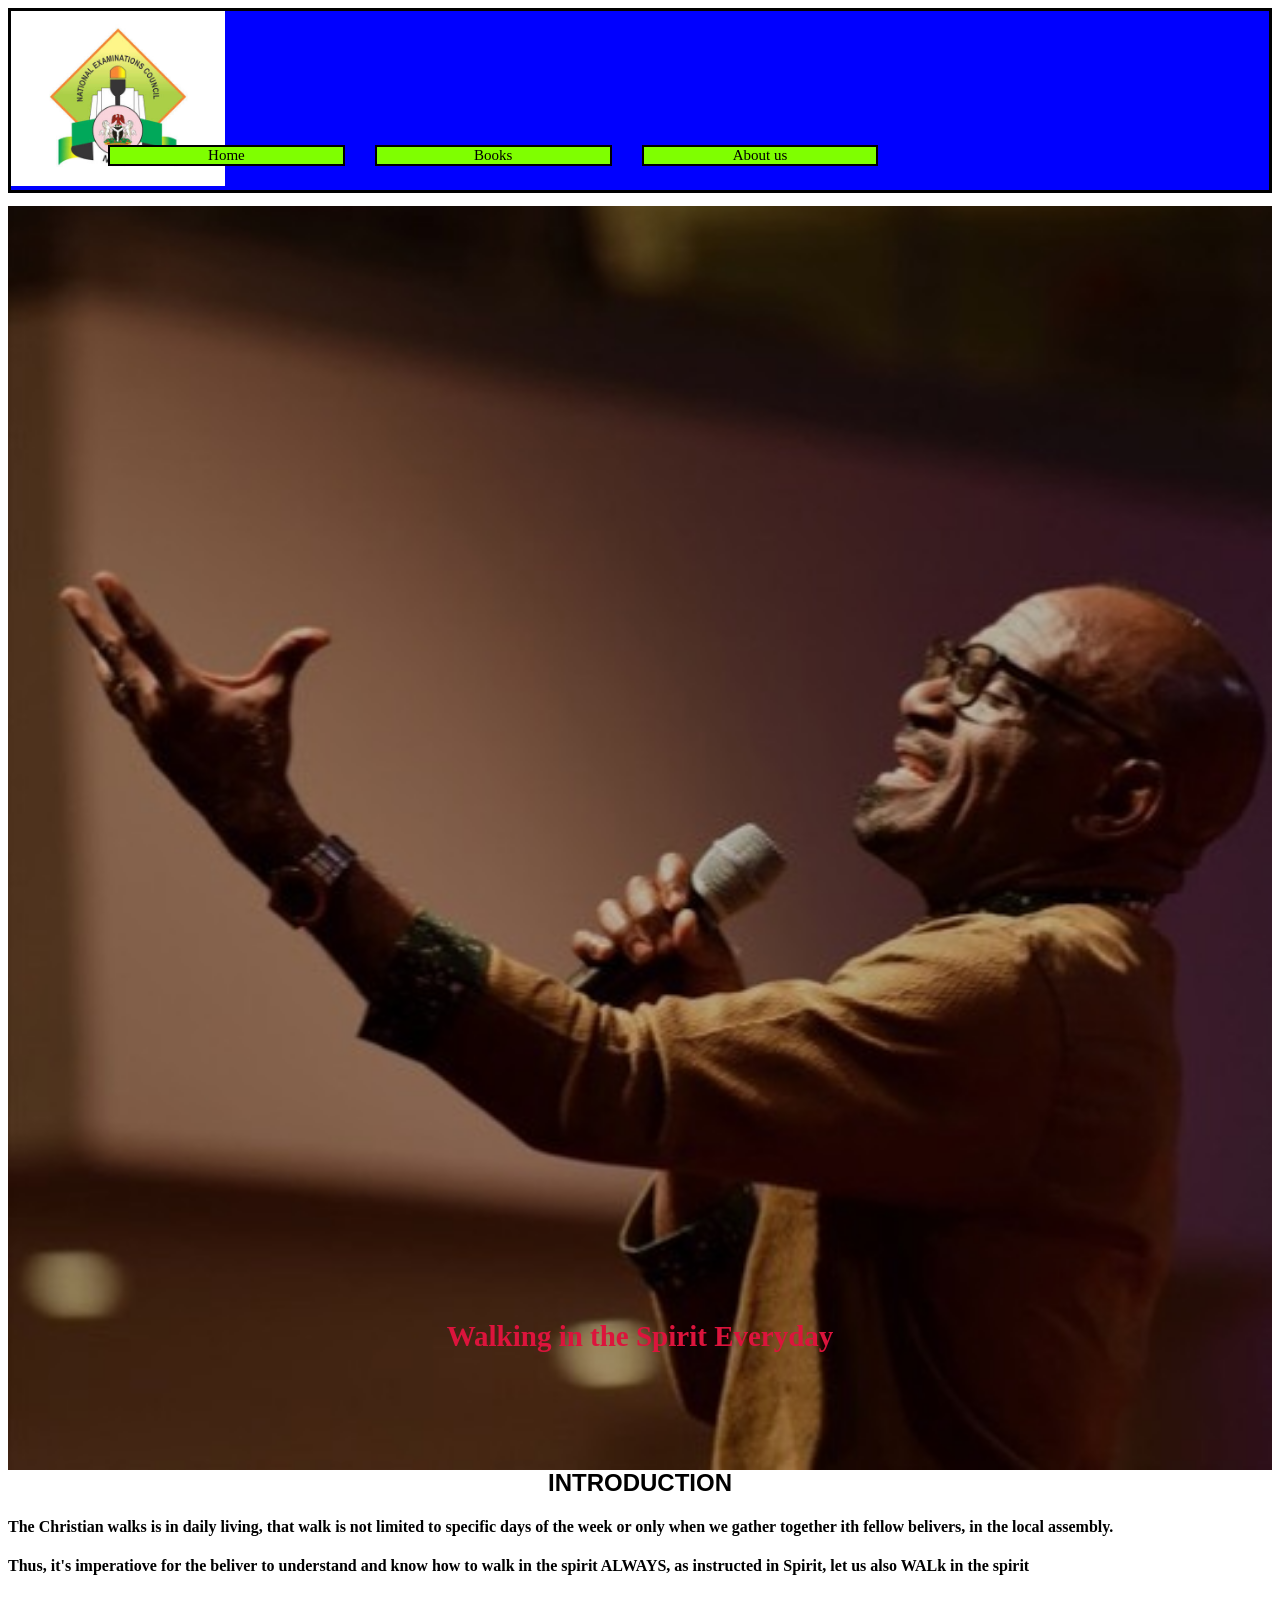
<file: index.html>
<!DOCTYPE html>
<html lang="en">
<head>
    <meta charset="UTF-8">
    <meta name="viewport" content="width=device-width, initial-scale=1.0">
    <link rel="Stylesheet" href="index.css">
    <title>Document</title>
</head>
<body>
     <div id="gtr">
        <img src="images (5).jpeg" width="17%">
     </div>
    </div>
     <div class="ret">
        <A href="#">Home</A>
        <A href="book.html">Books</A>
        <A href="about.html">About us</A>
     </div>

     <div class="uui">
        <img src="artworks-Xg8dY5Xo7zBw4wBc-FtYz8A-t500x500.jpg" width="100%">
        <h2>Walking in the Spirit Everyday</h2>
     </div>
    <br>
    <br>
    <br>
    <BR>
     <div class="spirit">
      <h2>INTRODUCTION</h2>
     </div>

     <div class="bfr">
        <h4> The Christian walks is in daily living, that walk is not limited to specific days of the week or only when we gather together ith fellow belivers, in the local assembly.</h4>
        <h4> Thus, it's imperatiove for the beliver to understand and know how to walk in the spirit ALWAYS, as instructed in Spirit, let us also WALk in the spirit</h4>
     </div>
</body>
</html>
</file>
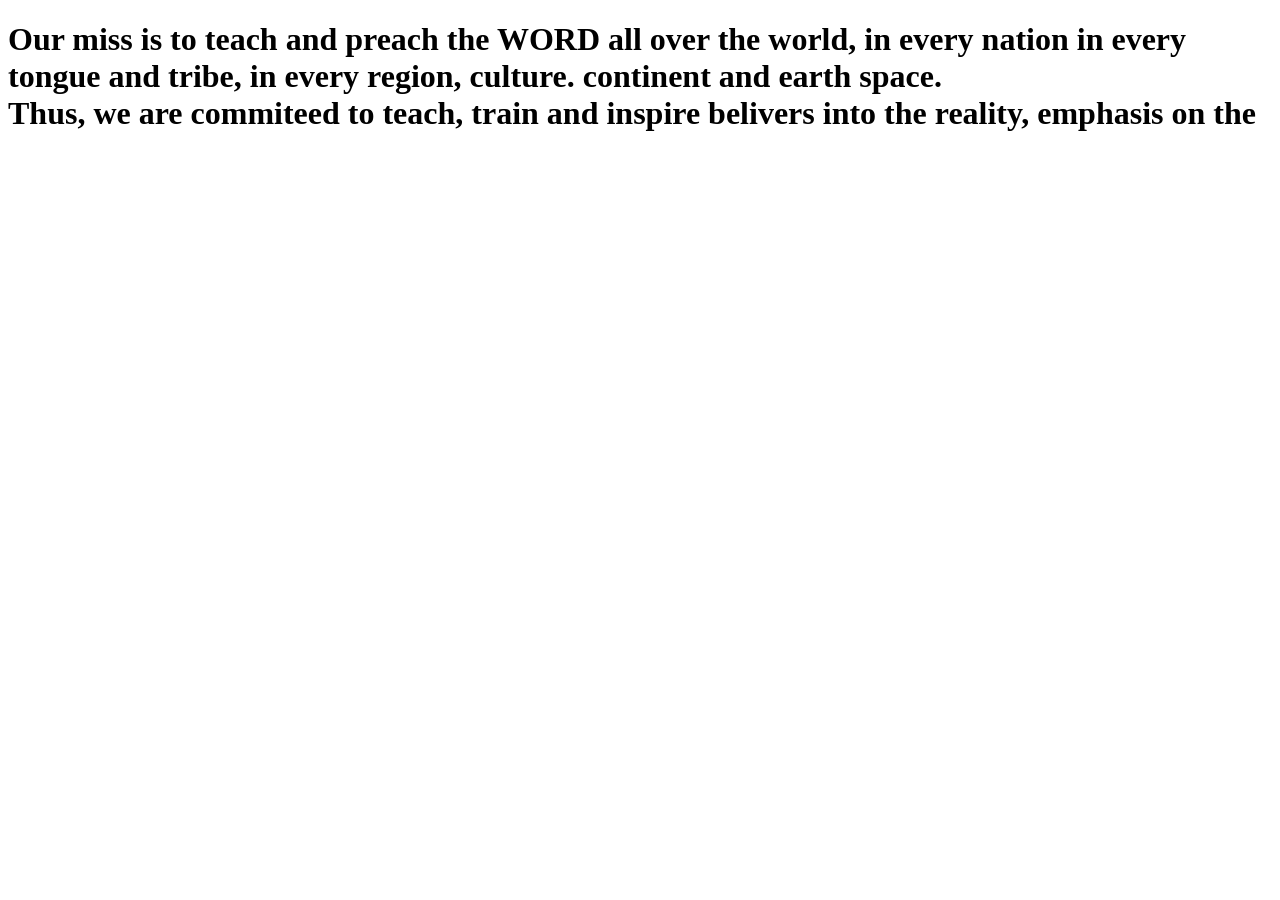
<file: about.html>
<!DOCTYPE html>
<html lang="en">
<head>
    <meta charset="UTF-8">
    <meta name="viewport" content="width=device-width, initial-scale=1.0">
    <title>Document</title>
</head>
<body>
    <h1> Our miss is to teach and preach the WORD all over the world, 
        in every nation in every tongue and tribe, in every region, culture.
         continent and earth space.<br> Thus, we are commiteed to teach, 
         train and inspire belivers into the reality, emphasis on the</h1>

</body>
</html>
</file>
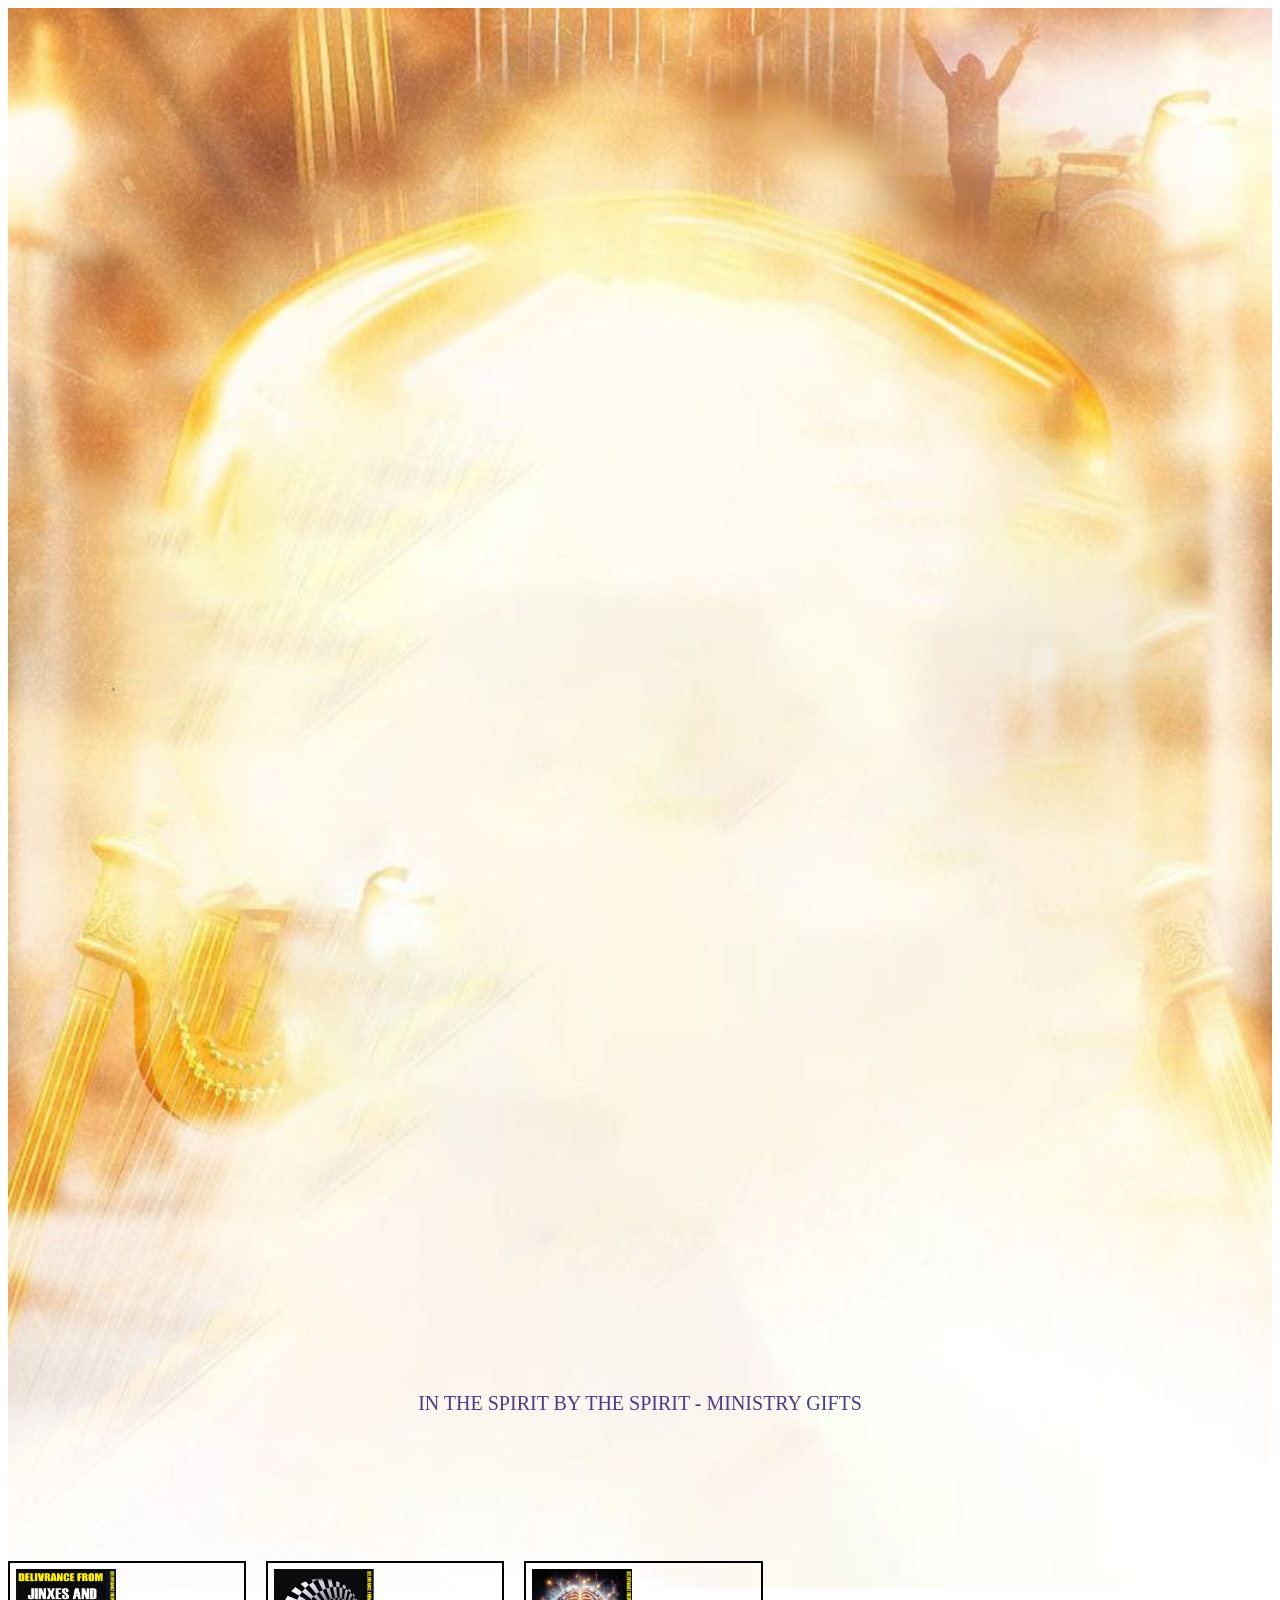
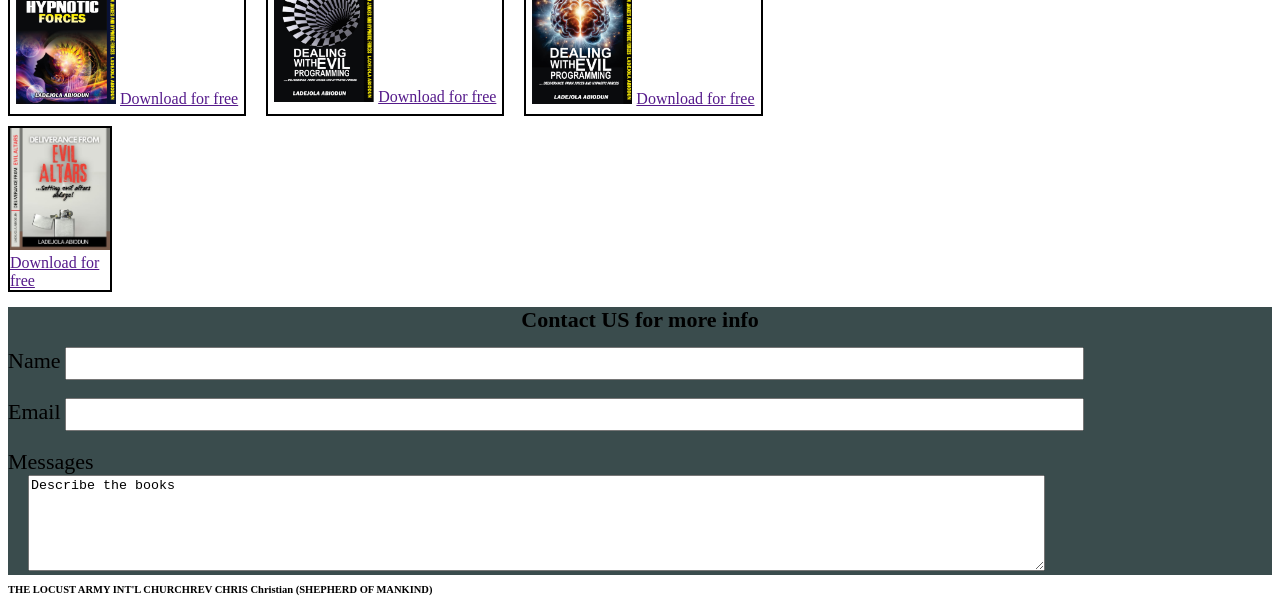
<file: book.html>
<!DOCTYPE html>
<html lang="en">
<head>
    <meta charset="UTF-8">
    <meta name="viewport" content="width=device-width, initial-scale=1.0">
    <link rel="Stylesheet" href="index.css">
    <title>Document</title>
</head>
<body>
    <div class="not-1">
    <img src="14897f5e8e79a14c8aa98f40ade00bc0.jpg" width="100%">
    <p>IN THE SPIRIT BY THE SPIRIT - MINISTRY GIFTS</p>
    </div>
    <br>
    <br>
    <br>
    <br>
    <br>
    <br>
    <br>
    <div class="hter">
        <div class="nory">
            <img src="book cover WE.jpg" width="100px">
            <a href="">Download for free</a>
        </div>
        <div class="nory">
            <img src="E.jpg" width="100px">
            <a href="">Download for free</a>
        </div>
        <div class="nory">
       <img src="RDS.jpg"  width="100px">
          <a href="">Download for free</a>
        </div>
    </div>
    <div class="nbt">
           <img src="20240726-073030.png" width="100px">
           <a href="">Download for free</a>
        </div>

        <div class="Nbrtq">
            <h1> Contact US for more info</h1>
        <label for="text">Name</label>
        <input type="text" id="text">
<br><br>
        <label for="Email">Email</label>
        <input type="email" id="Email">
        <br>
        <br>
        <label for="Messages">Messages</label>
        <br>
        <textarea name="Messages" id="Messages">Describe the books </textarea>
        </div>
        <div class="nvht">
            <h2>THE LOCUST ARMY INT'L CHURCH</h2>
            <h2>REV CHRIS Christian (SHEPHERD OF MANKIND)</h2>
        </div>
</body>
</html>
</file>
<file: index.css>
#gtr{
border: 3px solid ;
background-color: blue;
}

.ret{
display: flex;
margin-left: 100px;
margin-top: -48px ;
gap: 30px;
text-decoration: none;
}

.ret a{
font-size: 15px;
text-align: center;
text-decoration: none;
color: black;
border: 2px solid;
width: 20%;
background-color: chartreuse;
}

.uui{
    margin-top: 40px;
}

.uui h2{
    color: crimson;
    font-family: Cambria, Cochin, Georgia, Times, 'Times New Roman', serif;
    text-align: center;
    margin-top: -154px;
    font-size: 29px;
}

.spirit h2{
    text-align: center;
    font-family: 'Trebuchet MS', 'Lucida Sans Unicode', 'Lucida Grande', 'Lucida Sans', Arial, sans-serif;
    font-weight: 400px;
}

.not-1 p{
    margin-top: -200px;
    font-size: 20px;
    color: darkslateblue;
    font-weight: 590px;
    text-align: center;
}

.hter{
    display: flex;
    gap: 20px;
    
}

.nory:hover{
  box-shadow: 10px 10px 10px ;
}

.nory{
    border: 2px solid;
    padding: 6px;
}

.nbt{
    border: 2px solid; 
    width: 100px;
    margin-top: 10px;
}

.nbt:hover{
    box-shadow: 10px 10px 10px;
}

.Nbrtq{
    border: 2pz solid;
    background-color:rgb(58, 76, 77) ;
}

.Nbrtq h1{
    text-align: center;
    font-size: 22px;
}

.Nbrtq label {
    font-size: 22px;
}

.Nbrtq input{
    width: 80%;
    height: 3vh;
}

#Messages{
    height: 90px;
    margin-left: 20px;
    width: 80%;
}

.nvht{
    font-size: 7px;
    display: flex;
}
</file>
